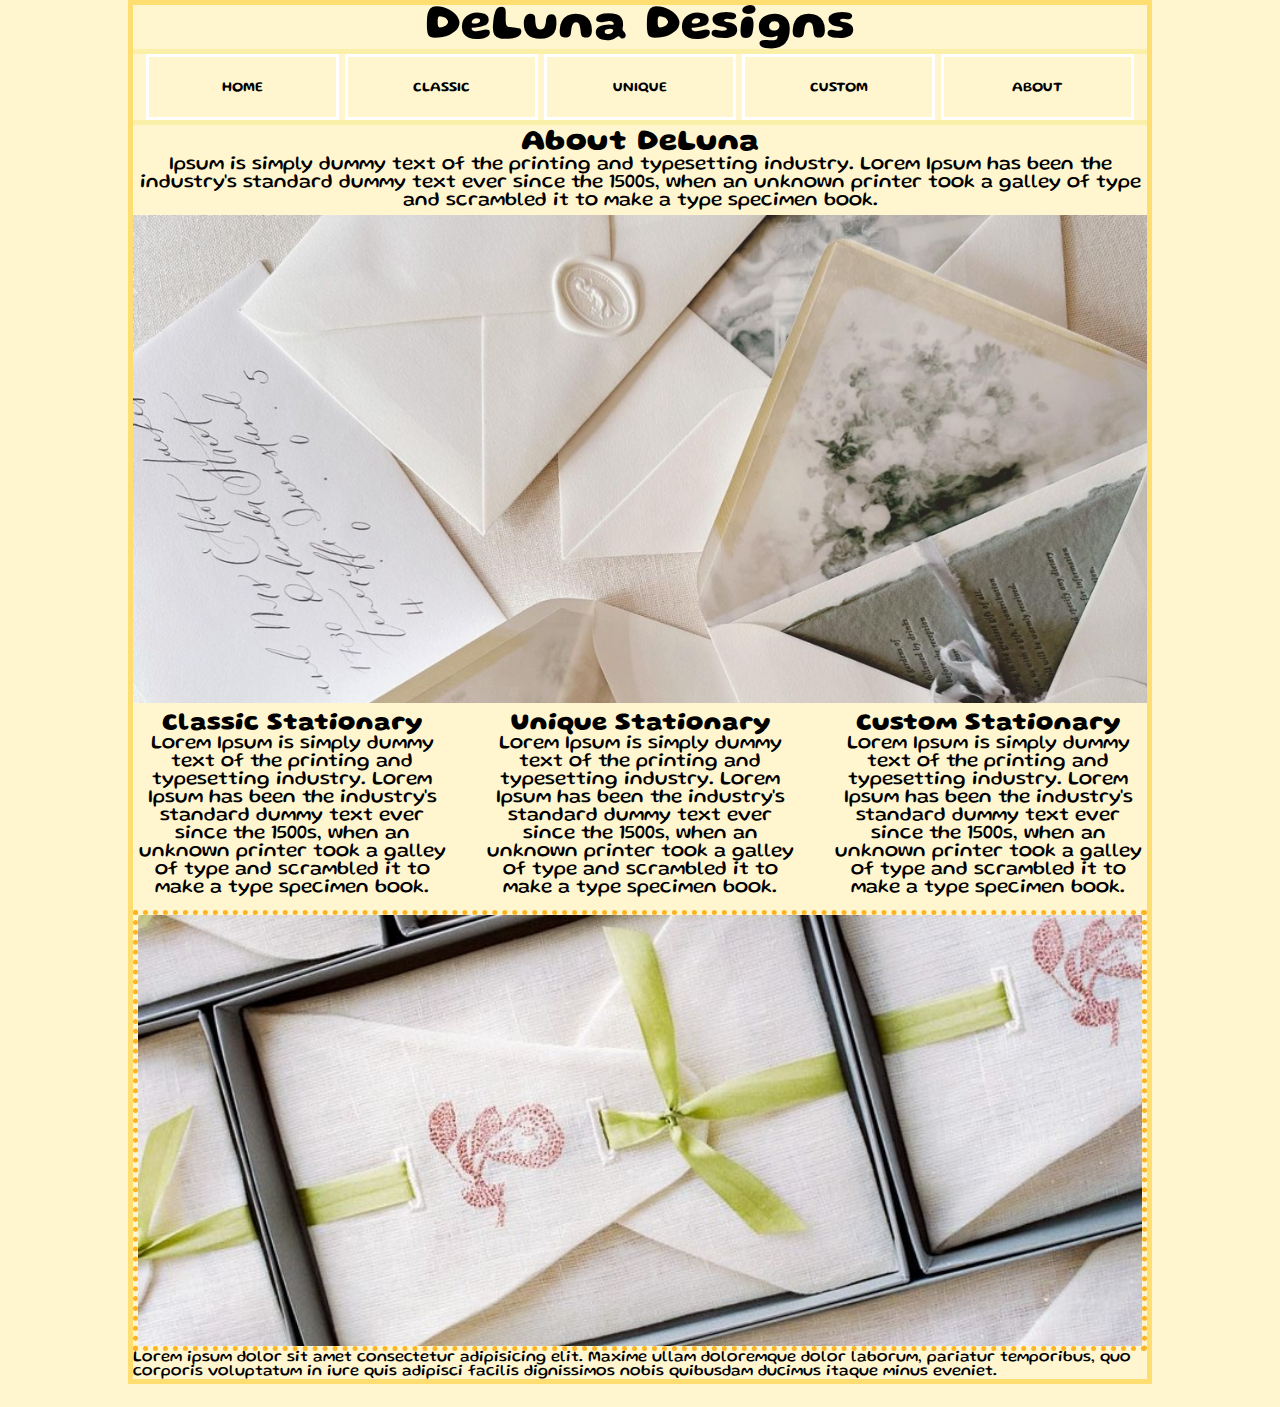
<file: about.html>
<!DOCTYPE html>
<html lang="en">

<head>
  <meta charset="UTF-8">
  <meta name="viewport" content="width=device-width, initial-scale=1.0">
  <title>DeLuna Designs</title>
  <link rel="stylesheet" href="../css/week4.css">
  <link rel="preconnect" href="https://fonts.googleapis.com">
<link rel="preconnect" href="https://fonts.gstatic.com" crossorigin>
<link href="https://fonts.googleapis.com/css2?family=Gluten:wght@100..900&display=swap" rel="stylesheet">
</head>

<body>
  <div class="container gluten uniquifier">
    <header>
        <h1>DeLuna Designs</h1>
    </header>

    <div class="container-fluid">
  <nav>
    <ul>
      <li><a href="../index.html">home</a></li>
      <li><a href="../html/classic.html">classic</a></li>
      <li><a href="../html/unique.html">unique</a></li>
      <li><a href="../html/custom.html">custom</a></li>
      <li><a href="../html/about.html">about</a></li>
    </ul>
  </nav></div>
  <main>
    <h2>About DeLuna</h2>
    <p> Ipsum is simply dummy text of the printing and typesetting industry. Lorem Ipsum has been the industry's standard dummy text ever since the 1500s, when an unknown printer took a galley of type and scrambled it to make a type specimen book.</p>
    <div class="hero">

      <img src="../images/about3.jpg" alt="3 packages with one rose on top">
    </div>
  </main>

  <div class="middle">

      <div class="item one">
   <div class="about one">
    <div class="about words one">
    <h3> Classic Stationary</h3>
    Lorem Ipsum is simply dummy text of the printing and typesetting industry. Lorem Ipsum has been the industry's standard dummy text ever since the 1500s, when an unknown printer took a galley of type and scrambled it to make a type specimen book.
   </div></div>
      </div>

      <div class="item two">
   <div class="about two">
    <div class="about words two">
    <h3> Unique Stationary</h3>
    Lorem Ipsum is simply dummy text of the printing and typesetting industry. Lorem Ipsum has been the industry's standard dummy text ever since the 1500s, when an unknown printer took a galley of type and scrambled it to make a type specimen book.
   </div></div>
    </div>

    <div class="item three">
   <div class="about two">
    <div class="about words two">
    <h3> Custom Stationary</h3>
    Lorem Ipsum is simply dummy text of the printing and typesetting industry. Lorem Ipsum has been the industry's standard dummy text ever since the 1500s, when an unknown printer took a galley of type and scrambled it to make a type specimen book.
   </div></div>
    </div>
  </div>

  <main>
  <div class="bottom">
    <img src="../images/about4.jpg" alt="embroidered envelops"></div>
  </main>
  <footer>
    Lorem ipsum dolor sit amet consectetur adipisicing elit. Maxime ullam doloremque dolor laborum, pariatur temporibus, quo corporis voluptatum in iure quis adipisci facilis dignissimos nobis quibusdam ducimus itaque minus eveniet.
  </footer>
   </div> 
</div>

<br class="clearfloat"/>
</body>

</html>
</file>
<file: css/week4.css>
*{
  box-sizing: border-box;
  margin: 0;
  padding: 0;
  background-color: rgb(255, 246, 208);
}
header{
  background: rgb(255, 246, 208);
  text-align: center;
  color: black;
  font-family: 'Gluten';
}
h1{
  font-size: 2.5em;
  font-family: 'Gluten';
}
h2{
  text-align: center;
  font-size: 1.5em;
}
h3{
  text-align: center;
  font-size: 1.25em;
}
p{
  font-size: 1em;
  text-emphasis: center;
  text-align: center;
}
nav{
  background-color: rgb(251, 240, 167);
  padding-top: 5px;
  padding-bottom: 5px;
}
ul{
  text-align: center;
}
li{
  display: inline-block;
  width: 150px;
  border: 2px solid white;
  line-height: 3em;
  font-family: 'Gluten';
  font-variant: small-caps;
  font-weight: 500;
}
footer{
  font-size: .8em;
  text-emphasis: left;
}
a{
  color: black;
  text-decoration: none;
  border: 1px solid white;
  display: block;
}
.hero img{
  width: 100%
}
div.container{
  border: 5px solid #ffde71;
  width: 80%;
  margin: 0 auto;
}
.bottom img{
  width: 100%;
}
div.bottom{
  border: 5px dotted #fcb424; 
  width: 100%;
  display: flex;
  justify-content: space-around;
}

#container{
  width: 900px;
  margin: 0 auto;
  text-align: left;
  padding: 0;
  height: 100%;
}
.section{
  width: 400px;
  float: inline-start;
  background-repeat: no-repeat;
  position:relative;
  justify-content: space-between;
}
.section.one{
  background-color: #ffe4ad;
  background-image: url("../images/pic1.jpg");
  height: 600px;
  background-size: cover;
}
.section.two{
  background-color: #ffe4af;
  background-image: url("../images/pic2.jpg");
  height: 600px;
  background-size: cover;
}
div.section.one, div.section.two{
  border: 3px dotted rgb(255, 203, 99);
  width: 50%;
}
.left img{
  height: 100%;
  max-width: 100%;
}
.right img{
  height: 100%;
  max-width: 100%;
}
.overlay{
  background-color: rgb(255, 255, 255,.5);
  position: absolute;
  top: 500px;
  width: 100%;
  height: 60px;
  overflow: hidden;
  -webkit-transition: all 1s ease-in-out .2s;
  -moz-transition: all 1s ease-in-out .2s;
  -ms-transition: all 1s ease-in-out .2s;
  -o-transition: all 1s ease-in-out .2s;
  transition: all 1s ease-in-out .2s;
}
.overlay:hover{
  height: 600px;
  width: 100%;
  top: 0;
}
li a:hover{
	background-color: rgba(255, 178, 46, 0.698);
}

.hero{
  margin-top: 5px;
  display: flex;
  flex-direction: row;
  flex-wrap: wrap;
  justify-content: space-around;
}
.slideshow a{
  flex-basis: auto;
}
.home{
  text-align: center;
  padding-top: 5px;
  padding-bottom: 5px;
}
.unique{
  text-align: center;
  padding-top: 5px;
  padding-bottom: 5px;
}
.classic{
  text-align: center;
  padding-top: 5px;
  padding-bottom: 5px;
}
.custom{
  text-align: center;
  padding-top: 5px;
  padding-bottom: 5px;
}
main{
  padding-top: 5px;
}
.about{
  text-align: center;
  margin-top: 10px;
  margin-bottom: 8px;
}
.middle{
  display: flex;
  justify-content: space-evenly;
  align-items: baseline;
  gap: 1.5em;
}

.gluten.uniquifier{
  font-family: "Gluten", cursive;
  font-optical-sizing: auto;
  font-weight: weight;
  font-style: normal;
  font-variation-settings:
    "slnt" 0;
}

@media screen and (max-width: 475px) {
  body{font-size: .5em;}
  .middle{
    display: flex;
    flex-direction: column;
    justify-content: space-evenly;
    }
}
@media screen and (max-width: 640px) {
  .middle{
    display: flex;
    flex-direction: column;
    justify-content: space-evenly;
  }
}
@media screen and (min-width: 1040px) {
  body{font-size: 1.25em;}
  }   
  @media screen and (min-width: 601px){
    li{
      width: 19%;
      margin: 0;
      padding: 0;
      float: center;
      box-sizing: border-box;
    }
  }
</file>
